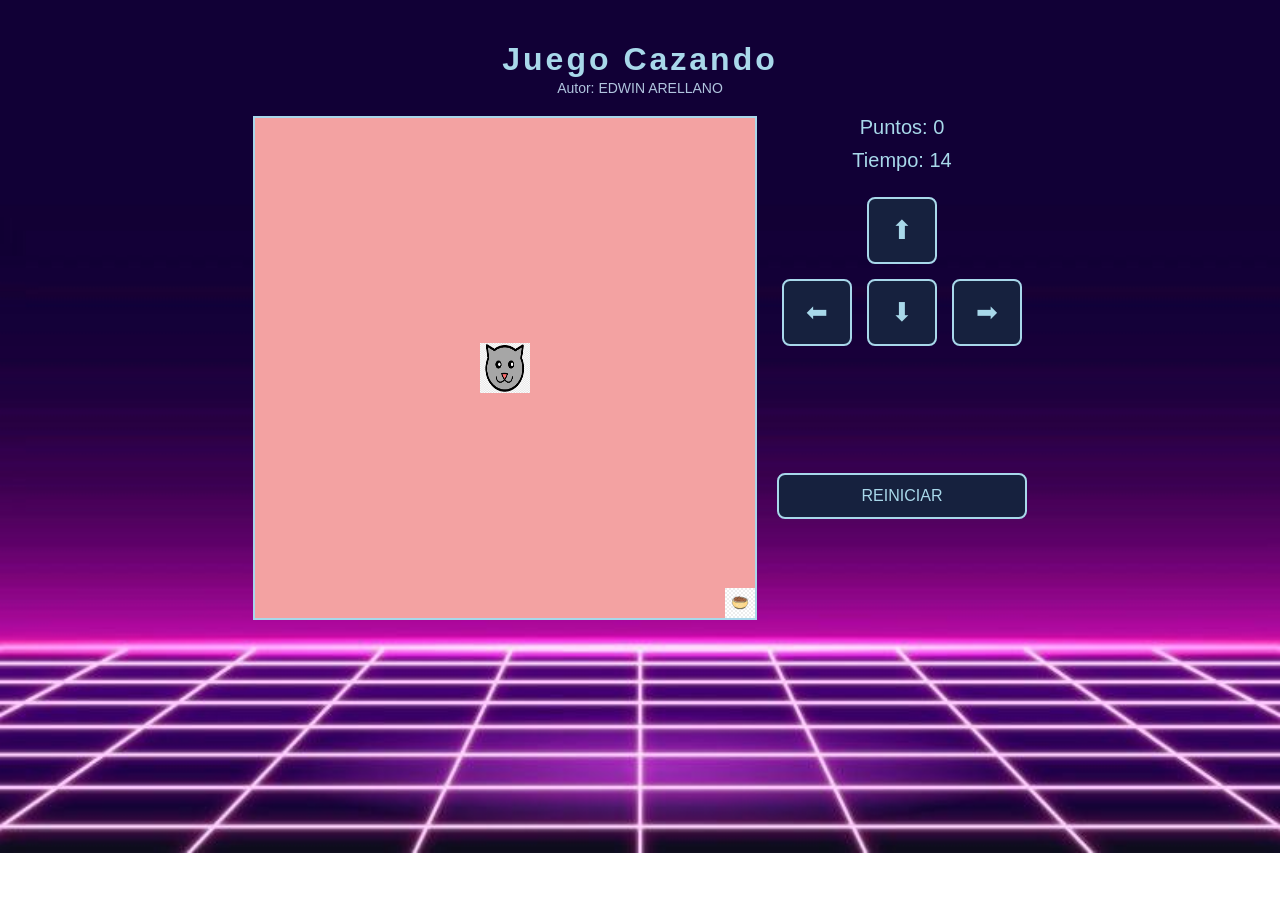
<file: index.html>
<!DOCTYPE html>
<html>

<head>
  <title>Juego Cazando</title>
  <link rel="stylesheet" href="cazando.css">
</head>

<body onload="iniciarJuego();">

  <h1>Juego Cazando</h1>
  <p>Autor: EDWIN ARELLANO</p>

  <div class="juego-wrapper">
    <canvas id="areaJuego" width="500" height="500"></canvas>

    <div class="panel-derecho">
      <div class="panel">
        <span>Puntos: <span id="puntos">0</span></span>
        <span>Tiempo: <span id="tiempo">10</span></span>
      </div>

      <div class="controles">
        <button id="btnArriba">⬆</button>
        <br>
        <button id="btnIzquierda">⬅</button>
        <button id="btnAbajo">⬇</button>
        <button id="btnDerecha">➡</button>
      </div>

      <button id="btnReiniciar" onclick="reiniciar()">REINICIAR</button>
    </div>
  </div>

  <p id="mensaje"></p>
  <script src="cazando.js"></script>
  <script src="utils.js"></script>
</body>

</html>
</file>
<file: cazando.css>
body {
  background-image: url(fondo2.jpg);
  background-repeat: no-repeat;
  background-size: cover;
  text-align: center;
  font-family: Arial, sans-serif;
  
  margin: 0;
  padding: 20px;
  color: #e0e0e0;
}

h1 {
  font-size: 32px;
  color: #a8d8ea;
  letter-spacing: 3px;
  margin-bottom: 2px;
}

p {
  color: #b0c4de;
  font-size: 14px;
  margin-top: 0;
}

.juego-wrapper {
  display: flex;
  justify-content: center;
  align-items: flex-start;
  gap: 20px;
  margin-top: 20px;
}

.panel-derecho {
  display: flex;
  flex-direction: column;
  align-items: center;
  gap: 20px;
}

.panel {
  font-size: 20px;
  display: flex;
  flex-direction: column;
  gap: 10px;
  color: #a8d8ea;
}

canvas {
  background: #f3a2a2;
  border: 2px solid #a8d8ea;
}

.controles {
  display: grid;
  grid-template-columns: repeat(3, 1fr);
  grid-template-rows: repeat(3, 1fr);
  gap: 5px;
}

#btnArriba {
  grid-column: 2;
  grid-row: 1;
}

#btnIzquierda {
  grid-column: 1;
  grid-row: 2;
}

#btnAbajo {
  grid-column: 2;
  grid-row: 2;
}

#btnDerecha {
  grid-column: 3;
  grid-row: 2;
}

button {
  margin: 5px;
  padding: 16px 22px;
  font-size: 26px;
  cursor: pointer;
  background: #16213e;
  color: #a8d8ea;
  border: 2px solid #a8d8ea;
  border-radius: 8px;
}

#btnReiniciar {
  margin-top: 20px;
  width: 100%;
  font-size: 16px;
  padding: 12px;
}

#mensaje {
  font-size: 20px;
  font-weight: bold;
  color: #f4a261;
  margin-top: 15px;
}
</file>
